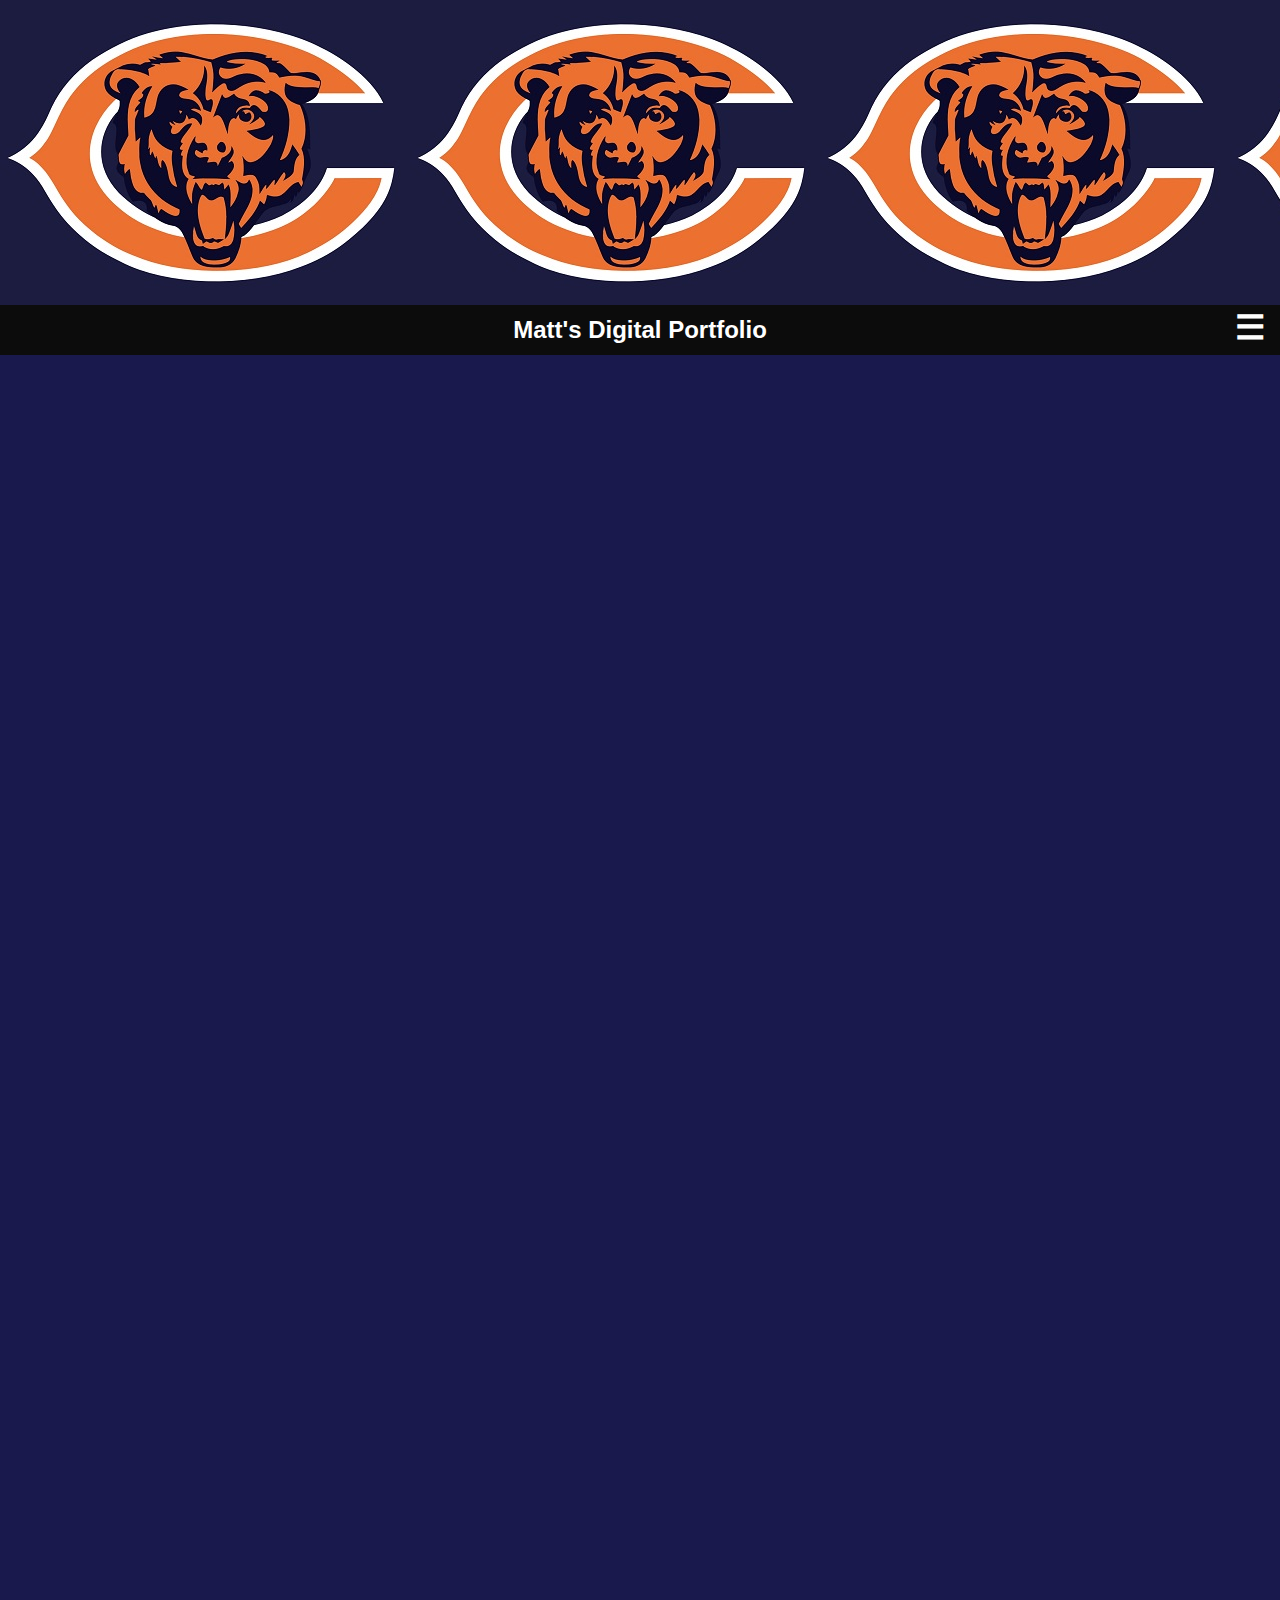
<file: index.html>
<!DOCTYPE html>
<html >
	<head>
		<meta charset="UTF-8">
		<title>Hamburger Menu - HTML, CSS & JS </title>
		<!-- Put your CSS below the Bootstrap CSS so that your CSS is read last. This means your CSS will take priority over the Bootstrap... order matters here! -->
		<link rel="stylesheet" href="http://s3.amazonaws.com/codecademy-content/courses/ltp/css/bootstrap.css">
		<link rel="stylesheet" href="css/toast.css">
		<link rel="stylesheet" href="css/index.css">  
	</head>

  <body>
	
	<!-- This is the DVC wolf image that is repeating (above the navigation bar) -->
	<div class="headerbar">
		</div>
	</div>

	<div class="navbar">
		Matt's Digital Portfolio		
		<!-- This code displays the hamburger menu (and the X once the hamburger menu has been clicked) -->
		<!-- Try changing the &#9776 and &#735 in the lines below and see what happens! -->
		<button class="hamburger">&#9776;</button>
		<button class="cross">&#735;</button>
	
	    <!-- If you want to modify anything about the menu, look in the CSS file and modify the properties of the .menu class -->
	    <div class="menu">
		<ul>
			<a href="https://docs.google.com/document/d/1t_izEHGJGWm-R7_7a8tGYTG8J9rl1REAYge2NQC1KJE/edit"><li>CS Article Database</li></a>
			<a href="cs.html"><li>Challenges</li></a>
		</ul>
	    </div>	
	</div>

	<!-- jQuery is a JavaScript framework -->
	<script src='https://cdnjs.cloudflare.com/ajax/libs/jquery/2.1.3/jquery.min.js'></script>
	<!-- This is your JavaScript file -->
	<script src="index.js" type="text/javascript"></script>

  </body>
</html> 
<!--https://em13914.github.io/semester2/ Eric aka (The Goat) this website inspired the design of my website-->
<!--http://www.w3schools.com/colors/colors_picker.asp this helped me determine the background color for my css/index.css -->
</file>
<file: css/toast.css>
@charset "UTF-8";
/*-----------------------------------*\

  $TOAST-GRID

  An insane grid.
  You'd be mad to use it.

  Usage
  =====

  Assuming default values:

  <div class="grid">
    <div class="grid__col grid__col--1-of-2">
      A half-width column.
    </div>
    <div class="grid__col grid__col--1-of-4 grid__col--pull-1-of-4">
      A quarter, pulled left by its own width. You get this, right?
    </div>
  </div>


  Customisation
  =============

  $toast-grid-namespace and $toast-grid-column-namespace
  adjusts the class names for the grid. With
  default values, grid wrappers have a class
  of '.grid' and columns '.grid__col'.

  $toast-col-groups(n) adjusts column divisions.
  For example, $toast-col-groups(12) will produce
  a 12-column grid. $col-groups(3,6,8)
  will produce a 3-, 6-, and 8-column grid.

  $toast-gutter-width is—you guessed it—the gutter
  width. Accepts any unit.

  That's it. Have fun.

\*-----------------------------------*/
.grid {
  list-style: none;
}

.grid__col--2-of-2, .grid__col--3-of-3, .grid__col--4-of-4, .grid__col--5-of-5, .grid__col--6-of-6, .grid__col--8-of-8, .grid__col--12-of-12 {
  width: 100%; }

.grid__col--1-of-2, .grid__col--2-of-4, .grid__col--3-of-6, .grid__col--4-of-8, .grid__col--6-of-12 {
  width: 50%; }

.grid__col--1-of-3, .grid__col--2-of-6, .grid__col--4-of-12 {
  width: 33.33333%; }

.grid__col--2-of-3, .grid__col--4-of-6, .grid__col--8-of-12 {
  width: 66.66667%; }

.grid__col--1-of-4, .grid__col--2-of-8, .grid__col--3-of-12 {
  width: 25%; }

.grid__col--3-of-4, .grid__col--6-of-8, .grid__col--9-of-12 {
  width: 75%; }

.grid__col--push-2-of-2, .grid__col--push-3-of-3, .grid__col--push-4-of-4, .grid__col--push-5-of-5, .grid__col--push-6-of-6, .grid__col--push-8-of-8, .grid__col--push-12-of-12 {
  margin-left: 100%; }

.grid__col--push-1-of-2, .grid__col--push-2-of-4, .grid__col--push-3-of-6, .grid__col--push-4-of-8, .grid__col--push-6-of-12 {
  margin-left: 50%; }

.grid__col--push-1-of-3, .grid__col--push-2-of-6, .grid__col--push-4-of-12 {
  margin-left: 33.33333%; }

.grid__col--push-2-of-3, .grid__col--push-4-of-6, .grid__col--push-8-of-12 {
  margin-left: 66.66667%; }

.grid__col--push-1-of-4, .grid__col--push-2-of-8, .grid__col--push-3-of-12 {
  margin-left: 25%; }

.grid__col--push-3-of-4, .grid__col--push-6-of-8, .grid__col--push-9-of-12 {
  margin-left: 75%; }

.grid__col--pull-2-of-2, .grid__col--pull-3-of-3, .grid__col--pull-4-of-4, .grid__col--pull-5-of-5, .grid__col--pull-6-of-6, .grid__col--pull-8-of-8, .grid__col--pull-12-of-12 {
  margin-left: -100%; }

.grid__col--pull-1-of-2, .grid__col--pull-2-of-4, .grid__col--pull-3-of-6, .grid__col--pull-4-of-8, .grid__col--pull-6-of-12 {
  margin-left: -50%; }

.grid__col--pull-1-of-3, .grid__col--pull-2-of-6, .grid__col--pull-4-of-12 {
  margin-left: -33.33333%; }

.grid__col--pull-2-of-3, .grid__col--pull-4-of-6, .grid__col--pull-8-of-12 {
  margin-left: -66.66667%; }

.grid__col--pull-1-of-4, .grid__col--pull-2-of-8, .grid__col--pull-3-of-12 {
  margin-left: -25%; }

.grid__col--pull-3-of-4, .grid__col--pull-6-of-8, .grid__col--pull-9-of-12 {
  margin-left: -75%; }

.grid__col--1-of-5 {
  width: 20%; }

.grid__col--push-1-of-5 {
  margin-left: 20%; }

.grid__col--pull-1-of-5 {
  margin-left: -20%; }

.grid__col--2-of-5 {
  width: 40%; }

.grid__col--push-2-of-5 {
  margin-left: 40%; }

.grid__col--pull-2-of-5 {
  margin-left: -40%; }

.grid__col--3-of-5 {
  width: 60%; }

.grid__col--push-3-of-5 {
  margin-left: 60%; }

.grid__col--pull-3-of-5 {
  margin-left: -60%; }

.grid__col--4-of-5 {
  width: 80%; }

.grid__col--push-4-of-5 {
  margin-left: 80%; }

.grid__col--pull-4-of-5 {
  margin-left: -80%; }

.grid__col--1-of-6 {
  width: 16.66667%; }

.grid__col--push-1-of-6 {
  margin-left: 16.66667%; }

.grid__col--pull-1-of-6 {
  margin-left: -16.66667%; }

.grid__col--5-of-6 {
  width: 83.33333%; }

.grid__col--push-5-of-6 {
  margin-left: 83.33333%; }

.grid__col--pull-5-of-6 {
  margin-left: -83.33333%; }

.grid__col--1-of-8 {
  width: 12.5%; }

.grid__col--push-1-of-8 {
  margin-left: 12.5%; }

.grid__col--pull-1-of-8 {
  margin-left: -12.5%; }

.grid__col--3-of-8 {
  width: 37.5%; }

.grid__col--push-3-of-8 {
  margin-left: 37.5%; }

.grid__col--pull-3-of-8 {
  margin-left: -37.5%; }

.grid__col--5-of-8 {
  width: 62.5%; }

.grid__col--push-5-of-8 {
  margin-left: 62.5%; }

.grid__col--pull-5-of-8 {
  margin-left: -62.5%; }

.grid__col--7-of-8 {
  width: 87.5%; }

.grid__col--push-7-of-8 {
  margin-left: 87.5%; }

.grid__col--pull-7-of-8 {
  margin-left: -87.5%; }

.grid__col--1-of-12 {
  width: 8.33333%; }

.grid__col--push-1-of-12 {
  margin-left: 8.33333%; }

.grid__col--pull-1-of-12 {
  margin-left: -8.33333%; }

.grid__col--2-of-12 {
  width: 16.66667%; }

.grid__col--push-2-of-12 {
  margin-left: 16.66667%; }

.grid__col--pull-2-of-12 {
  margin-left: -16.66667%; }

.grid__col--5-of-12 {
  width: 41.66667%; }

.grid__col--push-5-of-12 {
  margin-left: 41.66667%; }

.grid__col--pull-5-of-12 {
  margin-left: -41.66667%; }

.grid__col--7-of-12 {
  width: 58.33333%; }

.grid__col--push-7-of-12 {
  margin-left: 58.33333%; }

.grid__col--pull-7-of-12 {
  margin-left: -58.33333%; }

.grid__col--10-of-12 {
  width: 83.33333%; }

.grid__col--push-10-of-12 {
  margin-left: 83.33333%; }

.grid__col--pull-10-of-12 {
  margin-left: -83.33333%; }

.grid__col--11-of-12 {
  width: 91.66667%; }

.grid__col--push-11-of-12 {
  margin-left: 91.66667%; }

.grid__col--pull-11-of-12 {
  margin-left: -91.66667%; }

.grid__col {
  box-sizing: border-box;
  display: inline-block;
  margin-right: -.25em;
  min-height: 10px;
  padding-left: 20px;
  vertical-align: top; }
  @media (max-width: 700px) {
    .grid__col {
      display: block;
      margin-left: 0;
      margin-right: 0;
      width: auto; } }
  @media (max-width: 700px) and (min-width: 480px) {
    .grid__col[class*="grid__col--m-"] {
      display: inline-block;
      margin-right: -.24em; }
    .grid__col.grid__col--m-1-of-2, .grid__col.grid__col--m-2-of-4 {
      width: 50%; }
    .grid__col.grid__col--m-1-of-3 {
      width: 33.33333%; }
    .grid__col.grid__col--m-2-of-3 {
      width: 66.66667%; }
    .grid__col.grid__col--m-1-of-4 {
      width: 25%; }
    .grid__col.grid__col--m-3-of-4 {
      width: 75%; } }
  @media (max-width: 480px) {
    .grid__col[class*="grid__col--s-"] {
      display: inline-block;
      margin-right: -.24em; }
    .grid__col.grid__col--s-1-of-2, .grid__col.grid__col--s-2-of-4 {
      width: 50%; }
    .grid__col.grid__col--s-1-of-3 {
      width: 33.33333%; }
    .grid__col.grid__col--s-2-of-3 {
      width: 66.66667%; }
    .grid__col.grid__col--s-1-of-4 {
      width: 25%; }
    .grid__col.grid__col--s-3-of-4 {
      width: 75%; } }

.grid__col--centered {
  display: block;
  margin-left: auto;
  margin-right: auto; }

.grid__col--d-first {
  float: left; }

.grid__col--d-last {
  float: right; }

.grid--no-gutter {
  margin-left: 0;
  width: 100%; }
  .grid--no-gutter .grid__col {
    padding-left: 0; }
  .grid--no-gutter .grid__col--span-all {
    margin-left: 0;
    width: 100%; }

.grid__col--ab {
  vertical-align: bottom; }

.grid__col--am {
  vertical-align: middle; }

/*# sourceMappingURL=grid.css.map */
</file>
<file: css/index.css>
body{
	font-family: 'Noto Sans', sans-serif;
	margin:0px;
	background-color: #19194d;
	height: 200vh;
}
header{
	width:100%; 
	background:#131313; 
}
p {
	color: #FFFFFF; 
	font-size: 30px;
	font-family: 'Noto Sans', sans-serif;
}
h1{
	color: #FFFFFF;
	font-family: 'Noto Sans', sans-serif;
}
nav{
	width:100%; 
	background:#1d1f20; 
	height:50px; 
	position: fixed;
	box-shadow: 0px 5px 20px rgba(0, 0, 0, 0.5);
}
.hamburger{
  background:none;
  position:absolute;
  top:0;
  right:0;
  line-height:45px;
  padding:0px 15px 0px 15px;
  color:#fff;
  border:0;
  font-size:1.4em;
  font-weight:bold;
  cursor:pointer;
  outline:none;
  z-index:10000000000000;
}
.cross{
  background:none;
  position:absolute;
  top:0px;
  right:0;
  padding:0px 15px 0px 15px;
  color:#fff;
  border:0;
  font-size:3em;
  line-height:65px;
  font-weight:bold;
  cursor:pointer;
  outline:none;
  z-index:10000000000000;
}
/* If you're not sure how to modify these different CSS properties, check out http://www.w3schools.com/cssref/ and just use CTRL+F to search for the term */
.menu{z-index:1000000; font-weight:bold; font-size:0.8em; width:100%; background:#131313;  position:absolute; text-align:center;}
.menu ul {margin: 0; padding: 0; list-style-type: none; list-style-image: none;}
.menu li {display: block;   padding:15px 0 15px 0; border-bottom:#1d1f20 1px solid;}
.menu li:hover{display: block;    background:#181818; padding:15px 0 15px 0; border-bottom:#1d1f20 1px solid;}
.menu ul li a { text-decoration:none;  margin: 0px; color:#fff;}
.menu ul li a:hover {  color: #fff; text-decoration:none;}
.menu a{text-decoration:none; color:white;}
.menu a:hover{text-decoration:none; color:white;
}
.headerbar {
  text-align: center;
  font-size: 2em;
  font-weight: bold;
  background-image: url(../bears.jpg);
  height: 305px;
}
.navbar {
  width: 100%;
  position: absolute;
  line-height: 50px;
  left: 0;
  text-align: center;
  background-color: #0c0c0c;
  color: #fff;
  display: table-cell;
  vertical-align: middle;
  font-size: 1.5em;
  font-weight: bold;
  z-index: 9000;
}
.sticky {
  position: fixed;
  top: 0;
  left: 0;
  background-color: #0d0d0d;
  z-index: 9000;
}
.container {
  padding-top: 70px;
}
.top {
  padding-top: 30px;
}
a img:hover{
  opacity: 0.3;
  background-color: black;
}
.bold {
  font-weight: bold;
}
p {
  font-size: 1.15em;
}
.grey {
	background: #ccc;
}
.tall-grey {
	height: 200px;
	background: #ccc;
}
.top-padding {
	padding-top: 75px;
}
.mainimg {
	display: block;
    	margin: auto;
    	width: 50%; 
}
</file>
